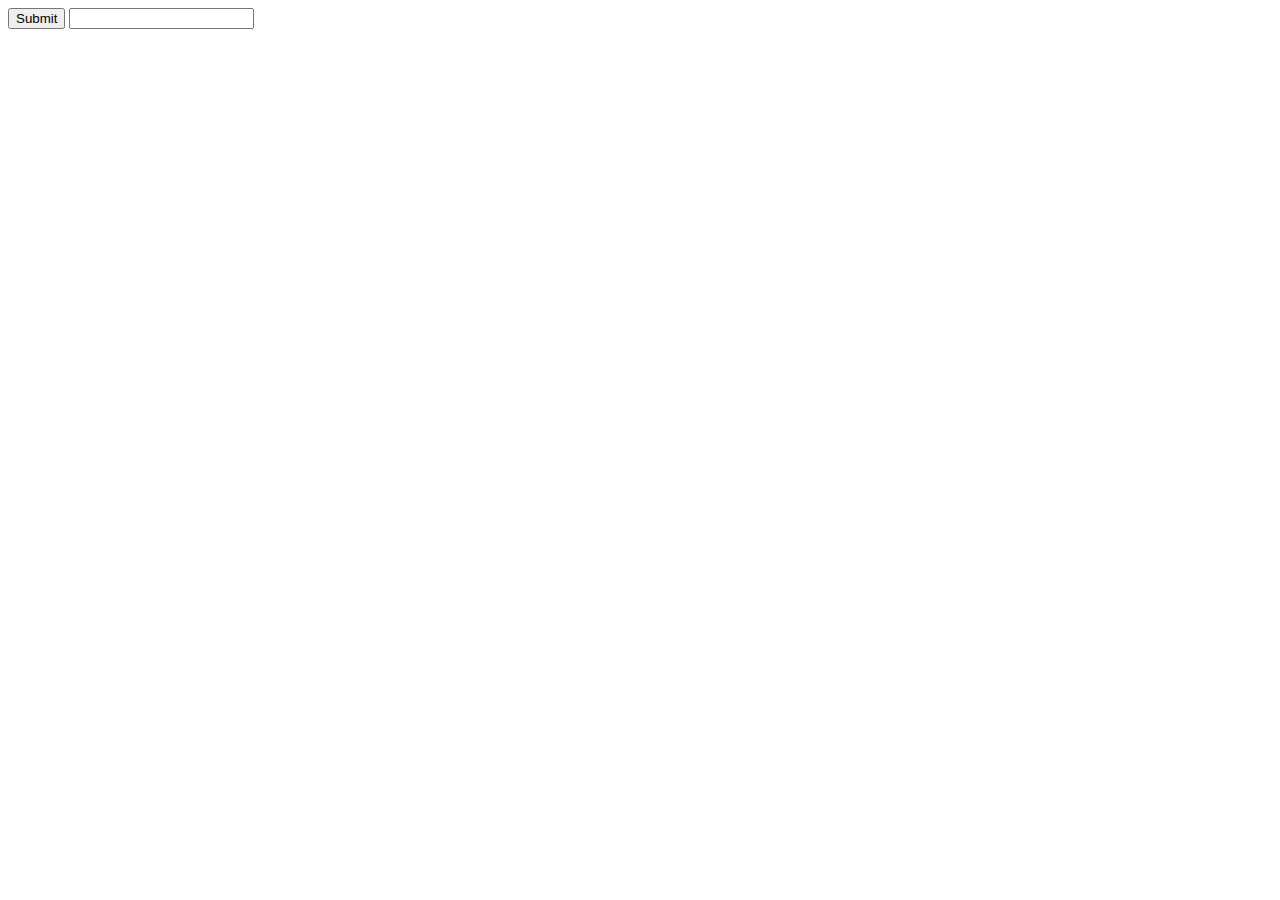
<file: ichingtest/index.html>
<!doctype html>
<html lang="en">
<head>
    <meta charset="UTF-8">
    <title>Iching Google Sheet</title>
</head>
<body>

    <button>Submit</button>
    <input type="text" id="query"/>
    <div id="searchresults"></div>
    <script src="https://ajax.googleapis.com/ajax/libs/jquery/2.2.0/jquery.min.js"></script>
    <script type="text/javascript" src="app.js"></script>
</body>
</file>
